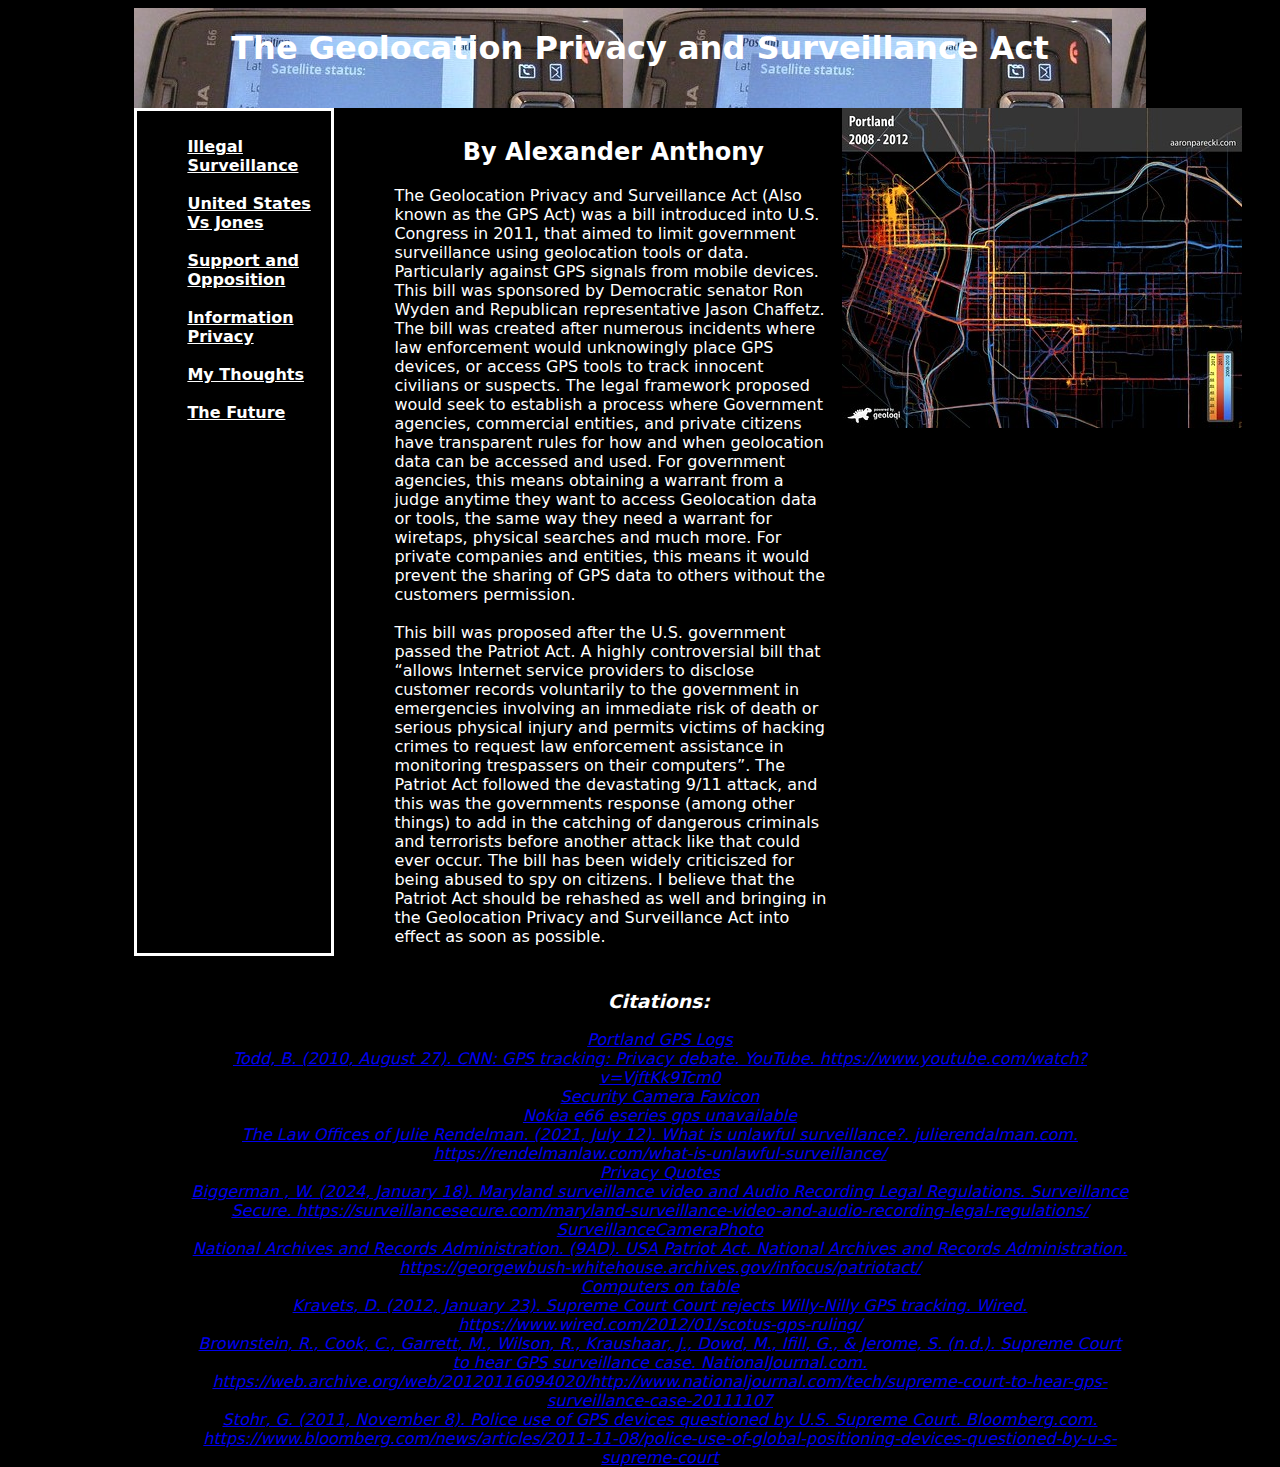
<file: index.html>
<!DOCTYPE html>
<html lang ="en">
<head>
	<title>Geolocation Privacy and Surveillance Act</title>
	<meta charset="utf-8"> 
	<meta name="viewport" content="width=device-width, initial-scale=1.0">
	<meta name="description" content="A website dedicated to the bill that would limit government suirvellance with Geolocation data without a warrant">
	<link rel="shortcut icon" href="favicon.ico" type="image/x-icon">
	<link rel ="stylesheet" href="formatcss.css">
</head>
<body>
<div id="wrapper">
	<header>
		<h1>The Geolocation Privacy and Surveillance Act</h1>
	</header>
	<nav>
		<ul>
			<li><a href="Anthony_Illegal_Surveillance.html" target="_blank">Illegal Surveillance</a></li> <br>
			<li><a href="Anthony_United_States_Vs_Jones.html" target="_blank">United States Vs Jones</a></li> <br>
			<li><a href="Anthony_Support_and_Opposition.html" target="_blank">Support and Opposition</a></li> <br>
			<li><a href="Anthony_Information_Privacy.html" target="_blank">Information Privacy</a></li> <br>
			<li><a href="Anthony_My_Thoughts.html" target="_blank">My Thoughts</a></li> <br>
			<li><a href="Anthony_The_Future.html" target="_blank">The Future</a></li> <br>
		<ul>
	</nav>
	<main>
		<h2>By Alexander Anthony</h2>
		The Geolocation Privacy and Surveillance Act (Also known as the GPS Act) was a bill introduced into U.S. Congress in 2011, that aimed to limit government surveillance using geolocation tools or data. 
		Particularly against GPS signals from mobile devices. This bill was sponsored by Democratic senator Ron Wyden and Republican representative Jason Chaffetz.
		The bill was created after numerous incidents where law enforcement would unknowingly place GPS devices, or access GPS tools to track innocent civilians or suspects. 
		The legal framework proposed would seek to establish a process where Government agencies, commercial entities, and private citizens have transparent rules for how and when geolocation data can be accessed and used. 
		For government agencies, this means obtaining a warrant from a judge anytime they want to access Geolocation data or tools, the same way they need a warrant for wiretaps, physical searches and much more. For private companies and entities, 
		this means it would prevent the sharing of GPS data to others without the customers permission. 
		<br><br>
		This bill was proposed after the U.S. government passed the Patriot Act. A highly controversial bill that <q>allows Internet service providers to disclose customer records voluntarily to the government in emergencies involving an immediate risk of death
		or serious physical injury and permits victims of hacking crimes to request law enforcement assistance in monitoring trespassers on their computers</q>. The Patriot Act followed the devastating 9/11 attack, and this was the governments response
		(among other things) to add in the catching of dangerous criminals and terrorists before another attack like that could ever occur. The bill has been widely criticiszed for being abused to spy on citizens. I believe that the Patriot Act should 
		be rehashed as well and bringing in the Geolocation Privacy and Surveillance Act into effect as soon as possible. 
	</main>
	<aside>
		<img src="PortlandGPSLogsImage.jpg" alt="GPS data of the city of Portland" width="400" height="320">
		<iframe alt="Video from CNN about GPS controversies within the U.S. Government" width="400" height="320" src="https://www.youtube.com/embed/VjftKk9Tcm0?si=W94qDXnPq_RsYpN_" title="YouTube video player" frameborder="0" 
		allow="accelerometer; autoplay; clipboard-write; encrypted-media; gyroscope; picture-in-picture; web-share" referrerpolicy="strict-origin-when-cross-origin" allowfullscreen></iframe>
	</aside>
	<footer>
	<h3>&emsp;&emsp;Citations:</h3>
	<ul>
		<li><a href= "https://openverse.org/image/7788f97c-c898-460f-bc4e-785c75d6efbc?q=gps" target="_blank">Portland GPS Logs</a></li>
		<li><a href="https://www.youtube.com/watch?v=VjftKk9Tcm0" target="_blank"> Todd, B. (2010, August 27). CNN: GPS tracking: Privacy debate. YouTube. https://www.youtube.com/watch?v=VjftKk9Tcm0 </a></li>
		<li><a href="https://www.flickr.com/photos/39160147@N03/14162336769" target="_blank">Security Camera Favicon</a></li>
		<li><a href="https://openverse.org/image/aeefcb96-a139-4291-929d-6b172a5372d0?q=gps" target="_blank">Nokia e66 eseries gps unavailable</a></li>
		<li><a href="https://rendelmanlaw.com/what-is-unlawful-surveillance/" target="_blank">The Law Offices of Julie Rendelman. (2021, July 12). What is unlawful surveillance?. julierendalman.com. https://rendelmanlaw.com/what-is-unlawful-surveillance/ </a></li>
		<li><a href="https://www.goodreads.com/quotes/tag/privacy" target="_blank">Privacy Quotes</a></li>
		<li><a href="https://surveillancesecure.com/maryland-surveillance-video-and-audio-recording-legal-regulations/" target="_blanK">Biggerman , W. (2024, January 18). Maryland surveillance video and Audio Recording Legal Regulations. Surveillance Secure. https://surveillancesecure.com/maryland-surveillance-video-and-audio-recording-legal-regulations/ </a></li>
		<li><a href="https://www.flickr.com/photos/38712296@N07/7670892420" target="_blank">SurveillanceCameraPhoto</a></li>
		<li><a href="https://georgewbush-whitehouse.archives.gov/infocus/patriotact/" target="_blank">National Archives and Records Administration. (9AD). USA Patriot Act. National Archives and Records Administration. https://georgewbush-whitehouse.archives.gov/infocus/patriotact/ </a></li>
		<li><a href="https://openverse.org/image/b7775c00-cc8b-4bf4-bab2-db2d2832502b?q=data" target="_blank">Computers on table</a><l/i>
		<li><a href="https://www.politico.com/story/2012/01/scotus-gps-tracking-is-a-search-071822" target="_blank">Kravets, D. (2012, January 23). Supreme Court Court rejects Willy-Nilly GPS tracking. Wired. https://www.wired.com/2012/01/scotus-gps-ruling/ </a></li>
		<li><a href="https://web.archive.org/web/20120116094020/http://www.nationaljournal.com/tech/supreme-court-to-hear-gps-surveillance-case-20111107" target="_blank">Brownstein, R., Cook, C., Garrett, M., Wilson, R., Kraushaar, J., Dowd, M., Ifill, G., & Jerome, S. (n.d.). Supreme Court to hear GPS surveillance case. NationalJournal.com. https://web.archive.org/web/20120116094020/http://www.nationaljournal.com/tech/supreme-court-to-hear-gps-surveillance-case-20111107 </a></li>
		<li><a href="https://www.bloomberg.com/news/articles/2011-11-08/police-use-of-global-positioning-devices-questioned-by-u-s-supreme-court" target="_blank">Stohr, G. (2011, November 8). Police use of GPS devices questioned by U.S. Supreme Court. Bloomberg.com. https://www.bloomberg.com/news/articles/2011-11-08/police-use-of-global-positioning-devices-questioned-by-u-s-supreme-court </a></li>
	</ul>
	</footer>
</div>
</body>
</html>
</file>
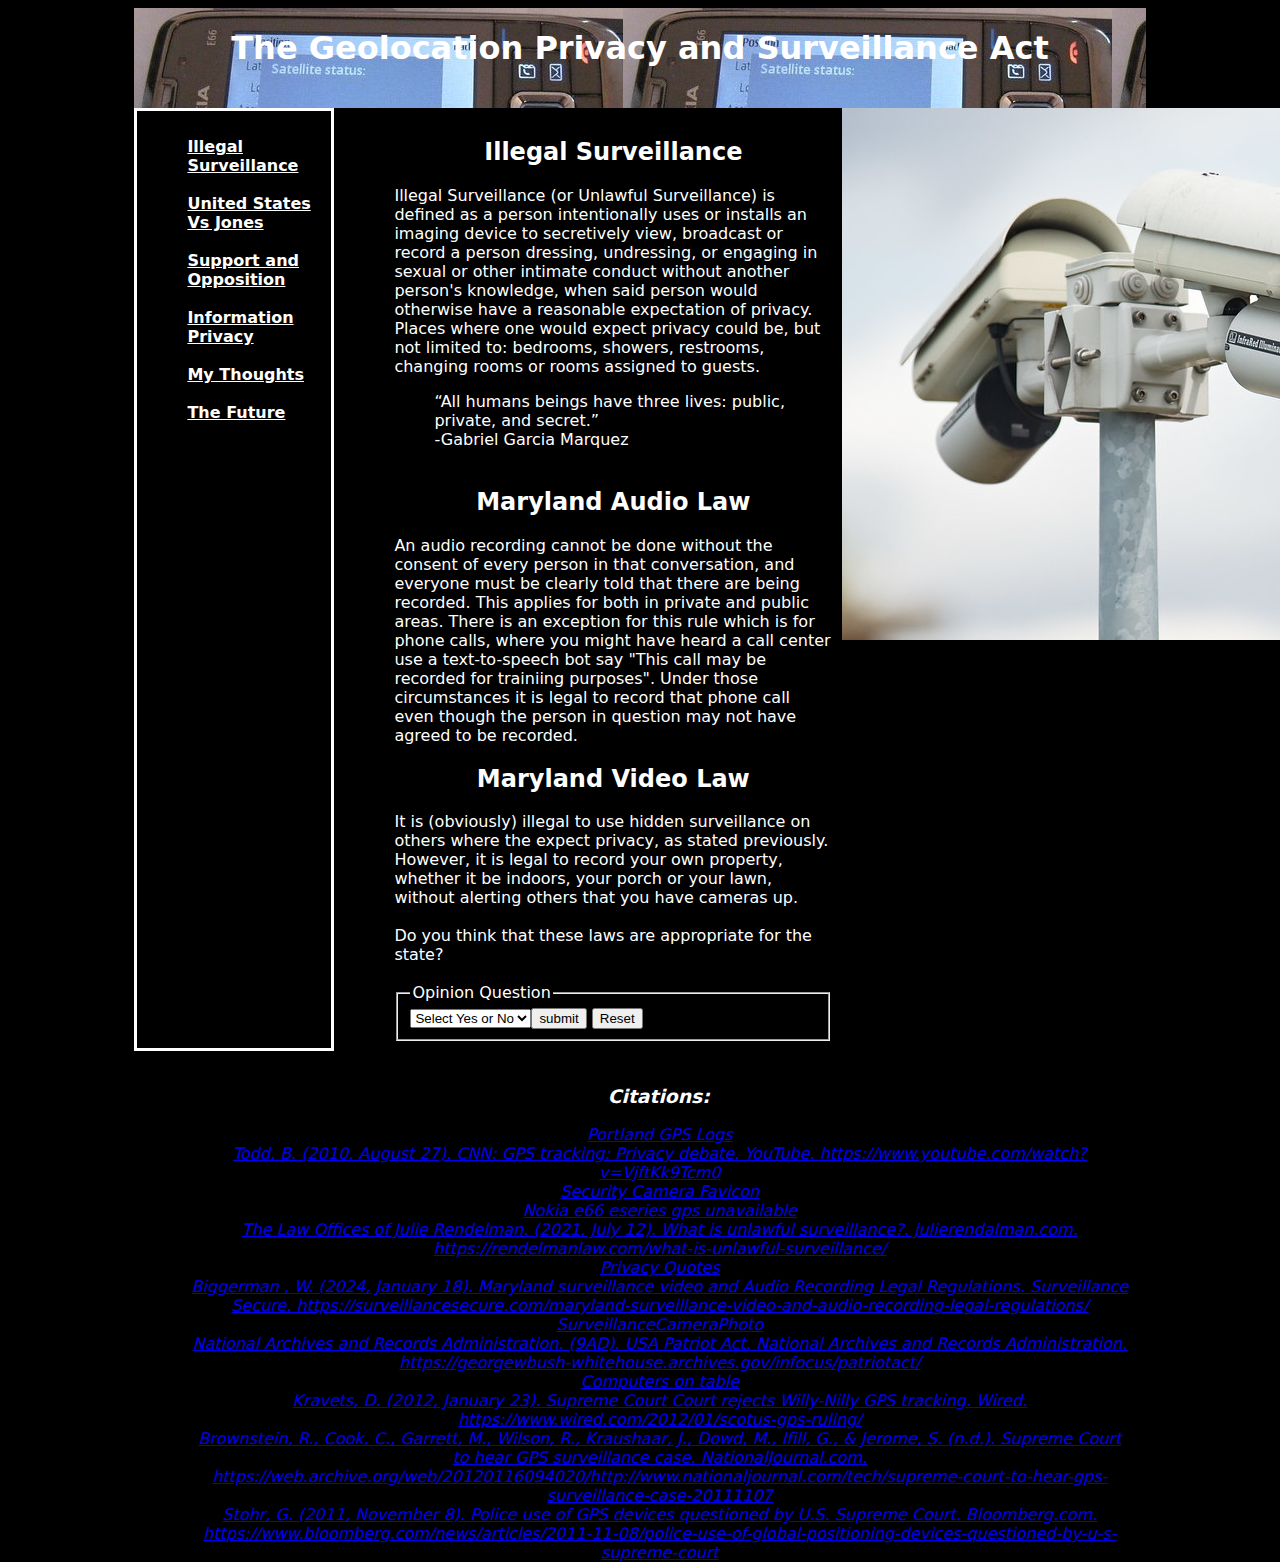
<file: Anthony_Illegal_Surveillance.html>
<!DOCTYPE html>
<html lang ="en">
<head>
	<title>Illegal Surveillance</title>
	<meta charset="utf-8"> 
	<meta name="viewport" content="width=device-width, initial-scale=1.0">
	<meta name="description" content="A website dedicated to the bill that would limit government suirvellance with Geolocation data without a warrant">
	<link rel="shortcut icon" href="favicon.ico" type="image/x-icon">
	<link rel="stylesheet" href="formatcss.css"> 
</head>
<body>
<div id="wrapper">
	<header>
		<h1>The Geolocation Privacy and Surveillance Act</h1>
	</header>
	<nav>
		<ul>
			<li><a href="Anthony_Illegal_Surveillance.html" target="_blank">Illegal Surveillance</a></li> <br>
			<li><a href="Anthony_United_States_Vs_Jones.html" target="_blank">United States Vs Jones</a></li> <br>
			<li><a href="Anthony_Support_and_Opposition.html" target="_blank">Support and Opposition</a></li> <br>
			<li><a href="Anthony_Information_Privacy.html" target="_blank">Information Privacy</a></li> <br> 
			<li><a href="Anthony_My_Thoughts.html" target="_blank">My Thoughts</a></li> <br>
			<li><a href="Anthony_The_Future.html" target="_blank">The Future</a></li> <br>
		<ul>
	</nav>
	<main>
		<h2>Illegal Surveillance</h2>
		Illegal Surveillance (or Unlawful Surveillance) is defined as a person intentionally uses or installs an imaging device to 
		secretively view, broadcast or record a person dressing, undressing, or engaging in sexual or other intimate conduct without
		another person's knowledge, when said person would otherwise have a reasonable expectation of privacy. Places where one would expect
		privacy could be, but not limited to: bedrooms, showers, restrooms, changing rooms or rooms assigned to guests.
		<blockquote>
			<q id = "quote">All humans beings have three lives: public, private, and secret.</q><br>
			<div id ="quotesource">-Gabriel Garcia Marquez</div><br>
		</blockquote>
		<h2>Maryland Audio Law</h2>
			An audio recording cannot be done without the consent of every person in that conversation, and everyone must be clearly told that there are
			being recorded. This applies for both in private and public areas. There is an exception for this rule which is for phone calls, where you might
			have heard a call center use a text-to-speech bot say "This call may be recorded for trainiing purposes". Under those circumstances it is legal 
			to record that phone call even though the person in question may not have agreed to be recorded. 
		<h2>Maryland Video Law</h2>
			It is (obviously) illegal to use hidden surveillance on others where the expect privacy, as stated previously. However, it is legal to record 
			your own property, whether it be indoors, your porch or your lawn, without alerting others that you have cameras up.
			<br>
			<br>
			Do you think that these laws are appropriate for the state?
			<br>
			<br>
		<form method="get">
			<fieldset>
				<legend>Opinion Question</legend>
				<select size="1" name="Opinion" id="Opinion">
				<option>Select Yes or No</option>
				<option value="Yes">Yes</option>
				<option value="No">No</option>
				<input type="submit" value="submit"> 
				<input type="reset">
				</select>
			</fieldset>
		</form>
	</main>
	<aside>
	<img src="SurveillanceCameraPhoto.jpg" alt="Two different CCTV cameras configured back to back" width="800" height="532">
	</aside>
	<footer>
	<h3>&emsp;&emsp;Citations:</h3>
	<ul>
		<li><a href= "https://openverse.org/image/7788f97c-c898-460f-bc4e-785c75d6efbc?q=gps" target="_blank">Portland GPS Logs</a></li>
		<li><a href="https://www.youtube.com/watch?v=VjftKk9Tcm0" target="_blank"> Todd, B. (2010, August 27). CNN: GPS tracking: Privacy debate. YouTube. https://www.youtube.com/watch?v=VjftKk9Tcm0 </a></li>
		<li><a href="https://www.flickr.com/photos/39160147@N03/14162336769" target="_blank">Security Camera Favicon</a></li>
		<li><a href="https://openverse.org/image/aeefcb96-a139-4291-929d-6b172a5372d0?q=gps" target="_blank">Nokia e66 eseries gps unavailable</a></li>
		<li><a href="https://rendelmanlaw.com/what-is-unlawful-surveillance/" target="_blank">The Law Offices of Julie Rendelman. (2021, July 12). What is unlawful surveillance?. julierendalman.com. https://rendelmanlaw.com/what-is-unlawful-surveillance/ </a></li>
		<li><a href="https://www.goodreads.com/quotes/tag/privacy" target="_blank">Privacy Quotes</a></li>
		<li><a href="https://surveillancesecure.com/maryland-surveillance-video-and-audio-recording-legal-regulations/" target="_blanK">Biggerman , W. (2024, January 18). Maryland surveillance video and Audio Recording Legal Regulations. Surveillance Secure. https://surveillancesecure.com/maryland-surveillance-video-and-audio-recording-legal-regulations/ </a></li>
		<li><a href="https://www.flickr.com/photos/38712296@N07/7670892420" target="_blank">SurveillanceCameraPhoto</a></li>
		<li><a href="https://georgewbush-whitehouse.archives.gov/infocus/patriotact/" target="_blank">National Archives and Records Administration. (9AD). USA Patriot Act. National Archives and Records Administration. https://georgewbush-whitehouse.archives.gov/infocus/patriotact/ </a></li>
		<li><a href="https://openverse.org/image/b7775c00-cc8b-4bf4-bab2-db2d2832502b?q=data" target="_blank">Computers on table</a><l/i>
		<li><a href="https://www.politico.com/story/2012/01/scotus-gps-tracking-is-a-search-071822" target="_blank">Kravets, D. (2012, January 23). Supreme Court Court rejects Willy-Nilly GPS tracking. Wired. https://www.wired.com/2012/01/scotus-gps-ruling/ </a></li>
		<li><a href="https://web.archive.org/web/20120116094020/http://www.nationaljournal.com/tech/supreme-court-to-hear-gps-surveillance-case-20111107" target="_blank">Brownstein, R., Cook, C., Garrett, M., Wilson, R., Kraushaar, J., Dowd, M., Ifill, G., & Jerome, S. (n.d.). Supreme Court to hear GPS surveillance case. NationalJournal.com. https://web.archive.org/web/20120116094020/http://www.nationaljournal.com/tech/supreme-court-to-hear-gps-surveillance-case-20111107 </a></li>
		<li><a href="https://www.bloomberg.com/news/articles/2011-11-08/police-use-of-global-positioning-devices-questioned-by-u-s-supreme-court" target="_blank">Stohr, G. (2011, November 8). Police use of GPS devices questioned by U.S. Supreme Court. Bloomberg.com. https://www.bloomberg.com/news/articles/2011-11-08/police-use-of-global-positioning-devices-questioned-by-u-s-supreme-court </a></li>

	</ul>
	</footer>
</div>
</body>
</html>
</file>
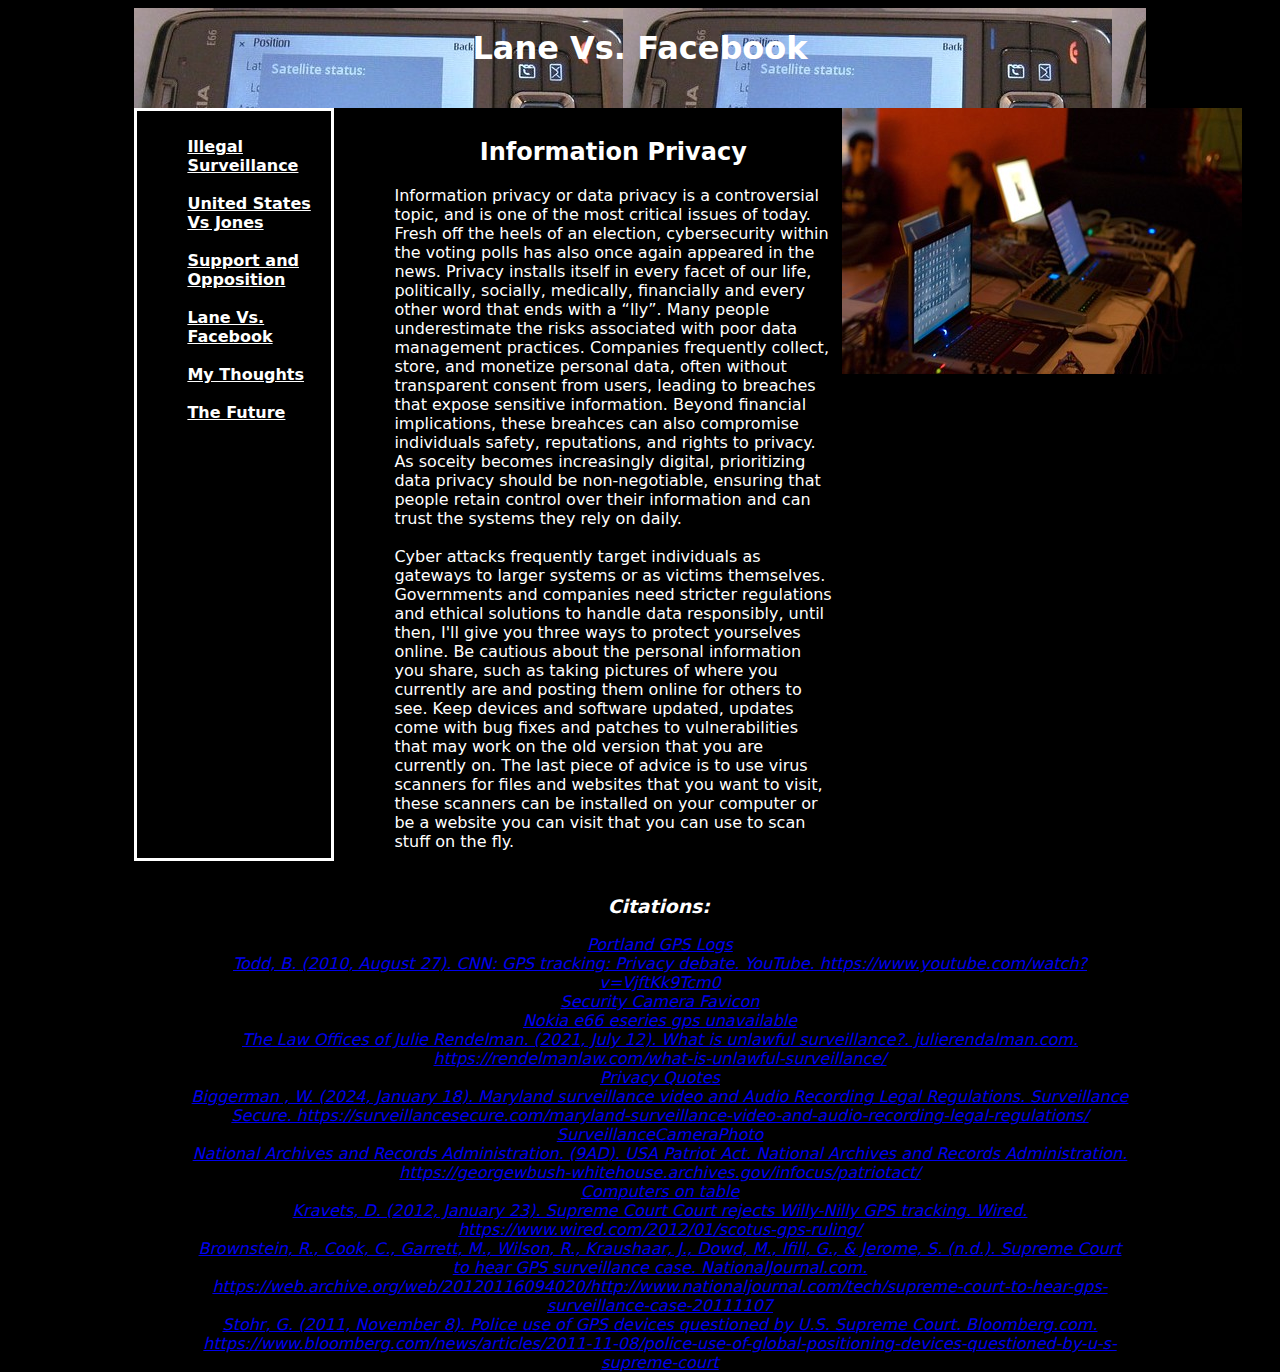
<file: Anthony_Information_Privacy.html>
<!DOCTYPE html>
<html lang ="en">
<head>
	<title>Information Privacy</title>
	<meta charset="utf-8"> 
	<meta name="viewport" content="width=device-width, initial-scale=1.0">
	<meta name="description" content="A website dedicated to the bill that would limit government suirvellance with Geolocation data without a warrant">
	<link rel="shortcut icon" href="favicon.ico" type="image/x-icon">
	<link rel ="stylesheet" href="formatcss.css">
</head>
<body>
<div id="wrapper">
	<header>
		<h1>Lane Vs. Facebook</h1>
	</header>
	<nav>
		<ul>
			<li><a href="Anthony_Illegal_Surveillance.html" target="_blank">Illegal Surveillance</a></li> <br>
			<li><a href="Anthony_United_States_Vs_Jones.html" target="_blank">United States Vs Jones</a></li> <br>
			<li><a href="Anthony_Support_and_Opposition.html" target="_blank">Support and Opposition</a></li> <br>
			<li><a href="Anthony_Lane_Vs_Facebook.html" target="_blank">Lane Vs. Facebook</a></li> <br>
			<li><a href="Anthony_My_Thoughts.html" target="_blank">My Thoughts</a></li> <br>
			<li><a href="Anthony_The_Future.html" target="_blank">The Future</a></li> <br>
		<ul>
	</nav>
	<main>
		<h2>Information Privacy</h2>
		Information privacy or data privacy is a controversial topic, and is one of the most critical issues of today. 
		Fresh off the heels of an election, cybersecurity within the voting polls has also once again appeared in the news. 
		Privacy installs itself in every facet of our life, politically, socially, medically, financially and every other word 
		that ends with a <q>lly</q>. Many people underestimate the risks associated with poor data management practices. 
		Companies frequently collect, store, and monetize personal data, often without transparent consent from users, leading to breaches
		that expose sensitive information. Beyond financial implications, these breahces can also compromise individuals safety, reputations,
		and rights to privacy. As soceity becomes increasingly digital, prioritizing data privacy should be non-negotiable, ensuring that people
		retain control over their information and can trust the systems they rely on daily. 
		<br><br>
		Cyber attacks frequently target individuals as gateways to larger systems or as victims themselves. Governments and companies need stricter 
		regulations and ethical solutions to handle data responsibly, until then, I'll give you three ways to protect yourselves online.
		Be cautious about the personal information you share, such as taking pictures of where you currently are and posting them online for others to see.
		Keep devices and software updated, updates come with bug fixes and patches to vulnerabilities that may work on the old version that you are currently on. 
		The last piece of advice is to use virus scanners for files and websites that you want to visit, these scanners can be installed on your computer or 
		be a website you can visit that you can use to scan stuff on the fly.
	</main>
	<aside>
	<img src="Data_Photo.jpg" alt="Photo of Computers displaying data on a table" height="266" width="400">
	</aside>
	<footer>
	<h3>&emsp;&emsp;Citations:</h3>
	<ul>
		<li><a href= "https://openverse.org/image/7788f97c-c898-460f-bc4e-785c75d6efbc?q=gps" target="_blank">Portland GPS Logs</a></li>
		<li><a href="https://www.youtube.com/watch?v=VjftKk9Tcm0" target="_blank"> Todd, B. (2010, August 27). CNN: GPS tracking: Privacy debate. YouTube. https://www.youtube.com/watch?v=VjftKk9Tcm0 </a></li>
		<li><a href="https://www.flickr.com/photos/39160147@N03/14162336769" target="_blank">Security Camera Favicon</a></li>
		<li><a href="https://openverse.org/image/aeefcb96-a139-4291-929d-6b172a5372d0?q=gps" target="_blank">Nokia e66 eseries gps unavailable</a></li>
		<li><a href="https://rendelmanlaw.com/what-is-unlawful-surveillance/" target="_blank">The Law Offices of Julie Rendelman. (2021, July 12). What is unlawful surveillance?. julierendalman.com. https://rendelmanlaw.com/what-is-unlawful-surveillance/ </a></li>
		<li><a href="https://www.goodreads.com/quotes/tag/privacy" target="_blank">Privacy Quotes</a></li>
		<li><a href="https://surveillancesecure.com/maryland-surveillance-video-and-audio-recording-legal-regulations/" target="_blanK">Biggerman , W. (2024, January 18). Maryland surveillance video and Audio Recording Legal Regulations. Surveillance Secure. https://surveillancesecure.com/maryland-surveillance-video-and-audio-recording-legal-regulations/ </a></li>
		<li><a href="https://www.flickr.com/photos/38712296@N07/7670892420" target="_blank">SurveillanceCameraPhoto</a></li>
		<li><a href="https://georgewbush-whitehouse.archives.gov/infocus/patriotact/" target="_blank">National Archives and Records Administration. (9AD). USA Patriot Act. National Archives and Records Administration. https://georgewbush-whitehouse.archives.gov/infocus/patriotact/ </a></li>
		<li><a href="https://openverse.org/image/b7775c00-cc8b-4bf4-bab2-db2d2832502b?q=data" target="_blank">Computers on table</a><l/i>
		<li><a href="https://www.politico.com/story/2012/01/scotus-gps-tracking-is-a-search-071822" target="_blank">Kravets, D. (2012, January 23). Supreme Court Court rejects Willy-Nilly GPS tracking. Wired. https://www.wired.com/2012/01/scotus-gps-ruling/ </a></li>
		<li><a href="https://web.archive.org/web/20120116094020/http://www.nationaljournal.com/tech/supreme-court-to-hear-gps-surveillance-case-20111107" target="_blank">Brownstein, R., Cook, C., Garrett, M., Wilson, R., Kraushaar, J., Dowd, M., Ifill, G., & Jerome, S. (n.d.). Supreme Court to hear GPS surveillance case. NationalJournal.com. https://web.archive.org/web/20120116094020/http://www.nationaljournal.com/tech/supreme-court-to-hear-gps-surveillance-case-20111107 </a></li>
		<li><a href="https://www.bloomberg.com/news/articles/2011-11-08/police-use-of-global-positioning-devices-questioned-by-u-s-supreme-court" target="_blank">Stohr, G. (2011, November 8). Police use of GPS devices questioned by U.S. Supreme Court. Bloomberg.com. https://www.bloomberg.com/news/articles/2011-11-08/police-use-of-global-positioning-devices-questioned-by-u-s-supreme-court </a></li>
	</ul>
	</footer>
</div>
</body>
</html>
</file>
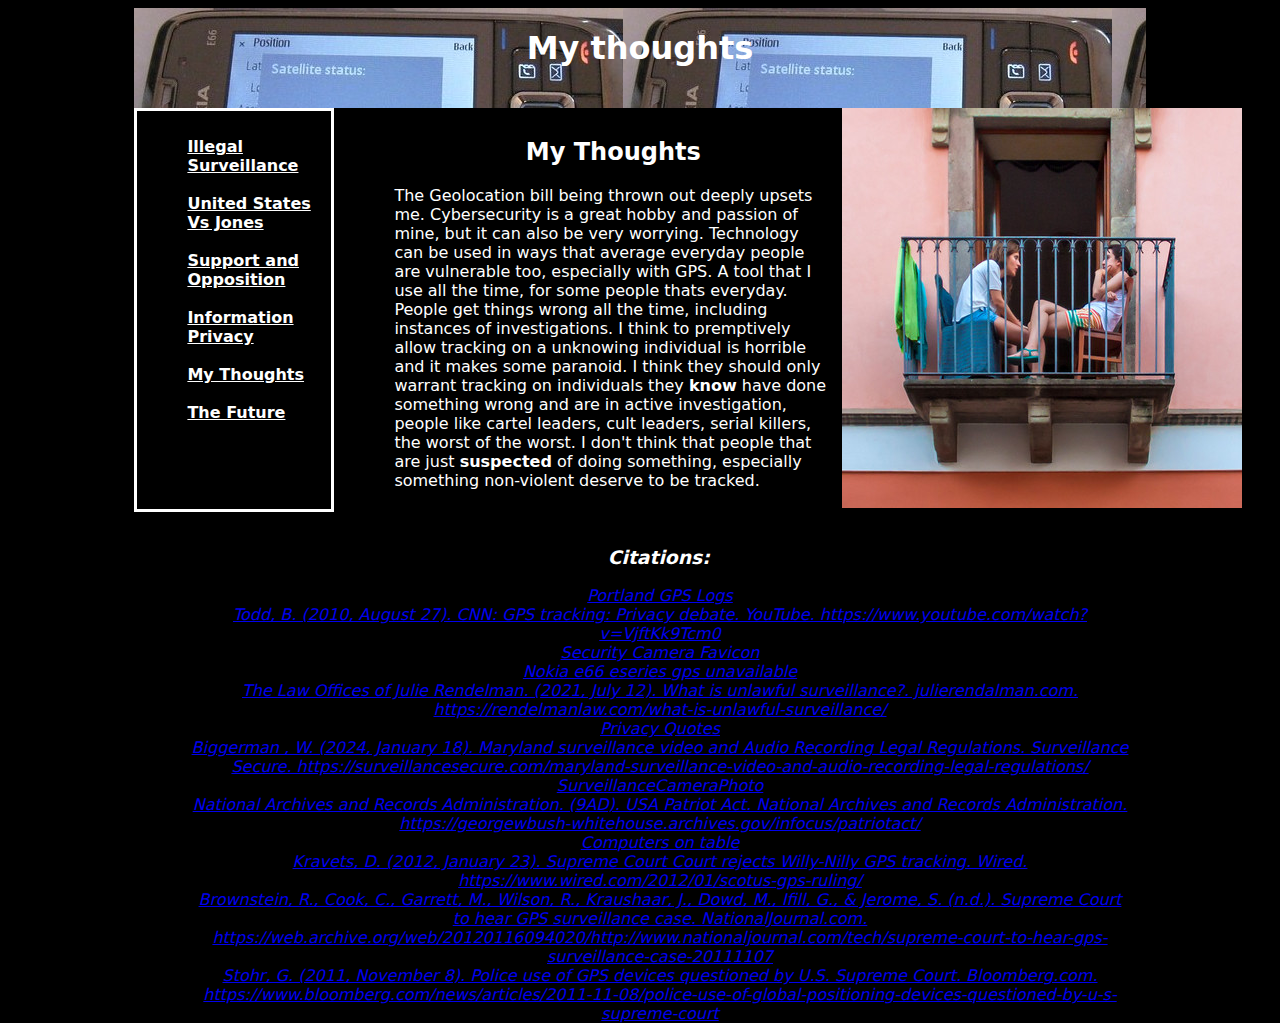
<file: Anthony_My_Thoughts.html>
<!DOCTYPE html>
<html lang ="en">
<head>
	<title>My Thoughts</title>
	<meta charset="utf-8"> 
	<meta name="viewport" content="width=device-width, initial-scale=1.0">
	<meta name="description" content="A website dedicated to the bill that would limit government suirvellance with Geolocation data without a warrant">
	<link rel="shortcut icon" href="favicon.ico" type="image/x-icon">
	<link rel ="stylesheet" href="formatcss.css">
</head>
<body>
<div id="wrapper">
	<header>
		<h1>My thoughts</h1>
	</header>
	<nav>
		<ul>
			<li><a href="Anthony_Illegal_Surveillance.html" target="_blank">Illegal Surveillance</a></li> <br>
			<li><a href="Anthony_United_States_Vs_Jones.html" target="_blank">United States Vs Jones</a></li> <br>
			<li><a href="Anthony_Support_and_Opposition.html" target="_blank">Support and Opposition</a></li> <br>
			<li><a href="Anthony_Information_Privacy.html" target="_blank">Information Privacy</a></li> <br>
			<li><a href="Anthony_My_Thoughts.html" target="_blank">My Thoughts</a></li> <br>
			<li><a href="Anthony_The_Future.html" target="_blank">The Future</a></li> <br>
		<ul>
	</nav>
	<main>
		<h2>My Thoughts</h2>
		The Geolocation bill being thrown out deeply upsets me. Cybersecurity is a great hobby and passion of mine, but it can also be
		very worrying. Technology can be used in ways that average everyday people are vulnerable too, especially with GPS. A tool that
		I use all the time, for some people thats everyday. People get things wrong all the time, including instances of investigations.
		I think to premptively allow tracking on a unknowing individual is horrible and it makes some paranoid. I think they should only 
		warrant tracking on individuals they <b>know</b> have done something wrong and are in active investigation, people like 
		cartel leaders, cult leaders, serial killers, the worst of the worst. I don't think that people that are just <b>suspected</b>
		of doing something, especially something non-violent deserve to be tracked. 
		
	</main>
	<aside>
	<img src="Discussion_Photo.jpg" height="400" width="400">
	</aside>
	<footer>
	<h3>&emsp;&emsp;Citations:</h3>
	<ul>
		<li><a href= "https://openverse.org/image/7788f97c-c898-460f-bc4e-785c75d6efbc?q=gps" target="_blank">Portland GPS Logs</a></li>
		<li><a href="https://www.youtube.com/watch?v=VjftKk9Tcm0" target="_blank"> Todd, B. (2010, August 27). CNN: GPS tracking: Privacy debate. YouTube. https://www.youtube.com/watch?v=VjftKk9Tcm0 </a></li>
		<li><a href="https://www.flickr.com/photos/39160147@N03/14162336769" target="_blank">Security Camera Favicon</a></li>
		<li><a href="https://openverse.org/image/aeefcb96-a139-4291-929d-6b172a5372d0?q=gps" target="_blank">Nokia e66 eseries gps unavailable</a></li>
		<li><a href="https://rendelmanlaw.com/what-is-unlawful-surveillance/" target="_blank">The Law Offices of Julie Rendelman. (2021, July 12). What is unlawful surveillance?. julierendalman.com. https://rendelmanlaw.com/what-is-unlawful-surveillance/ </a></li>
		<li><a href="https://www.goodreads.com/quotes/tag/privacy" target="_blank">Privacy Quotes</a></li>
		<li><a href="https://surveillancesecure.com/maryland-surveillance-video-and-audio-recording-legal-regulations/" target="_blanK">Biggerman , W. (2024, January 18). Maryland surveillance video and Audio Recording Legal Regulations. Surveillance Secure. https://surveillancesecure.com/maryland-surveillance-video-and-audio-recording-legal-regulations/ </a></li>
		<li><a href="https://www.flickr.com/photos/38712296@N07/7670892420" target="_blank">SurveillanceCameraPhoto</a></li>
		<li><a href="https://georgewbush-whitehouse.archives.gov/infocus/patriotact/" target="_blank">National Archives and Records Administration. (9AD). USA Patriot Act. National Archives and Records Administration. https://georgewbush-whitehouse.archives.gov/infocus/patriotact/ </a></li>
		<li><a href="https://openverse.org/image/b7775c00-cc8b-4bf4-bab2-db2d2832502b?q=data" target="_blank">Computers on table</a><l/i>
		<li><a href="https://www.politico.com/story/2012/01/scotus-gps-tracking-is-a-search-071822" target="_blank">Kravets, D. (2012, January 23). Supreme Court Court rejects Willy-Nilly GPS tracking. Wired. https://www.wired.com/2012/01/scotus-gps-ruling/ </a></li>
		<li><a href="https://web.archive.org/web/20120116094020/http://www.nationaljournal.com/tech/supreme-court-to-hear-gps-surveillance-case-20111107" target="_blank">Brownstein, R., Cook, C., Garrett, M., Wilson, R., Kraushaar, J., Dowd, M., Ifill, G., & Jerome, S. (n.d.). Supreme Court to hear GPS surveillance case. NationalJournal.com. https://web.archive.org/web/20120116094020/http://www.nationaljournal.com/tech/supreme-court-to-hear-gps-surveillance-case-20111107 </a></li>
		<li><a href="https://www.bloomberg.com/news/articles/2011-11-08/police-use-of-global-positioning-devices-questioned-by-u-s-supreme-court" target="_blank">Stohr, G. (2011, November 8). Police use of GPS devices questioned by U.S. Supreme Court. Bloomberg.com. https://www.bloomberg.com/news/articles/2011-11-08/police-use-of-global-positioning-devices-questioned-by-u-s-supreme-court </a></li>
	</ul>
	</footer>
</div>
</body>
</html>
</file>
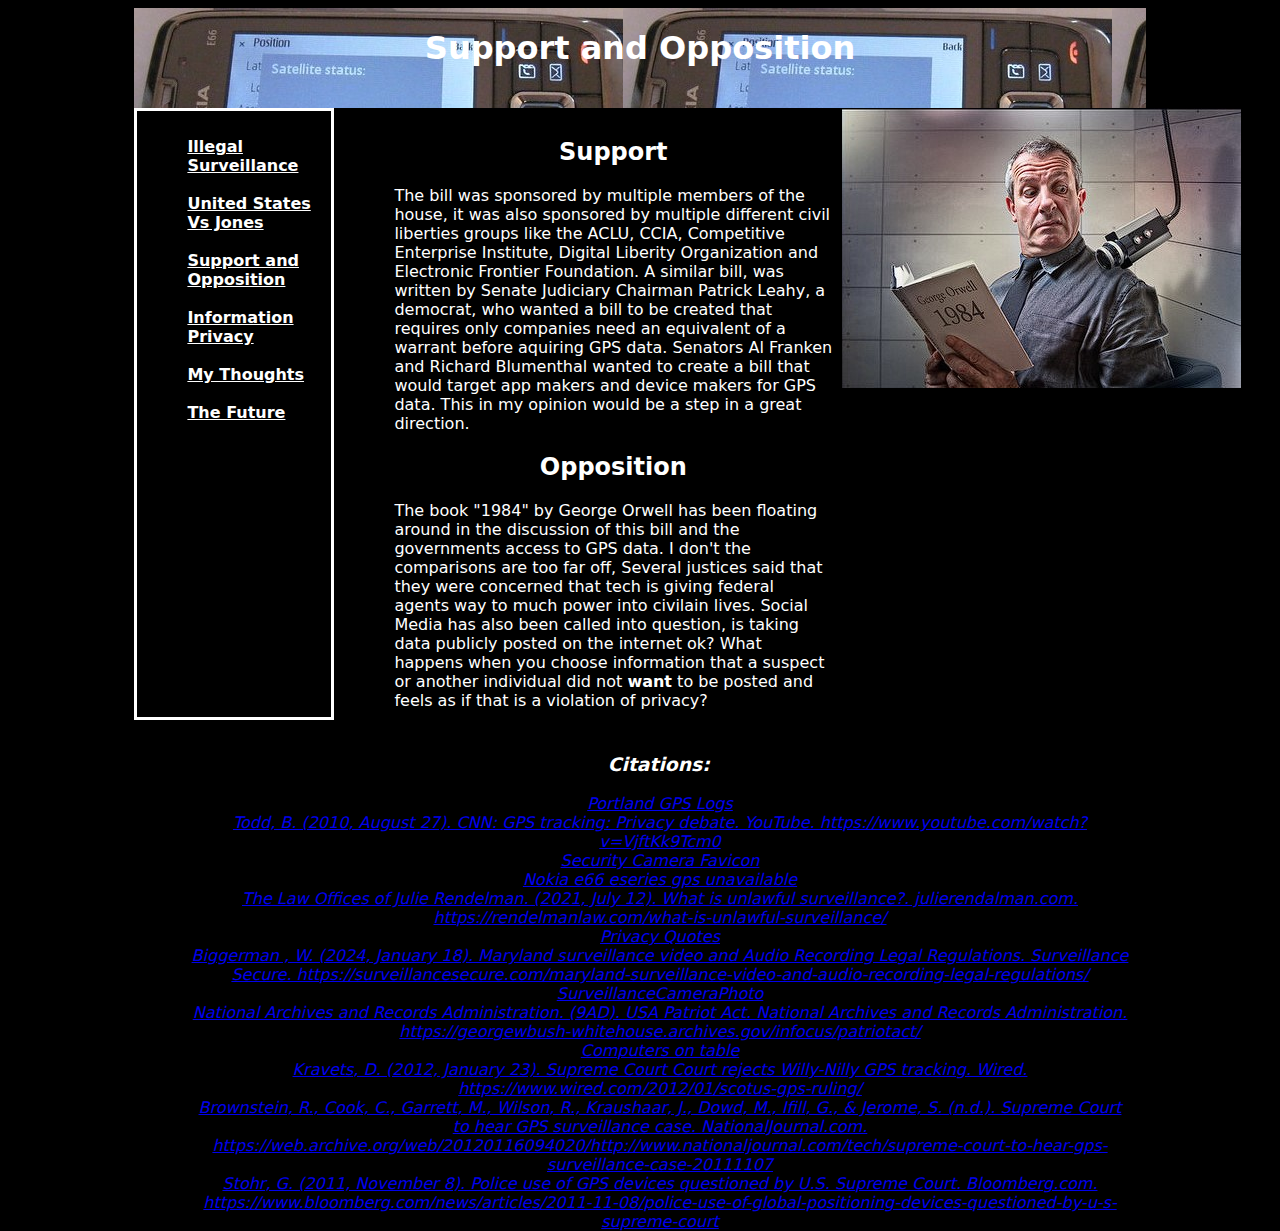
<file: Anthony_Support_and_Opposition.html>
<!DOCTYPE html>
<html lang ="en">
<head>
	<title>Support and Opposition</title>
	<meta charset="utf-8"> 
	<meta name="viewport" content="width=device-width, initial-scale=1.0">
	<meta name="description" content="A website dedicated to the bill that would limit government suirvellance with Geolocation data without a warrant">
	<link rel="shortcut icon" href="favicon.ico" type="image/x-icon">
	<link rel ="stylesheet" href="formatcss.css">
</head>
<body>
<div id="wrapper">
	<header>
		<h1>Support and Opposition</h1>
	</header>
	<nav>
		<ul>
			<li><a href="Anthony_Illegal_Surveillance.html" target="_blank">Illegal Surveillance</a></li> <br>
			<li><a href="Anthony_United_States_Vs_Jones.html" target="_blank">United States Vs Jones</a></li> <br>
			<li><a href="Anthony_Support_and_Opposition.html" target="_blank">Support and Opposition</a></li> <br>
			<li><a href="Anthony_Information_Privacy.html" target="_blank">Information Privacy</a></li> <br>
			<li><a href="Anthony_My_Thoughts.html" target="_blank">My Thoughts</a></li> <br>
			<li><a href="Anthony_The_Future.html" target="_blank">The Future</a></li> <br>
		<ul>
	</nav>
	<main>
		<h2>Support</h2>
		The bill was sponsored by multiple members of the house, it was also sponsored by multiple different civil liberties 
		groups like the ACLU, CCIA, Competitive Enterprise Institute, Digital Liberity Organization and Electronic Frontier Foundation.
		A similar bill, was written by Senate Judiciary Chairman Patrick Leahy, a democrat, who wanted a bill to be created that requires
		only companies need an equivalent of a warrant before aquiring GPS data. Senators Al Franken and Richard Blumenthal wanted to create a 
		bill that would target app makers and device makers for GPS data. This in my opinion would be a step in a great direction. 
		<h2>Opposition</h2>
		The book "1984" by George Orwell has been floating around in the discussion of this bill and the governments access to GPS data. 
		I don't the comparisons are too far off, Several justices said that they were concerned that tech is giving federal agents way to much
		power into civilain lives. Social Media has also been called into question, is taking data publicly posted on the internet ok? What happens
		when you choose information that a suspect or another individual did not <b>want</b> to be posted and feels as if that is a violation of privacy?
	</main>
	<aside>
	<img src="1984_George_Orwell.jpg" alt="A picture of George Orwell reading his book '1984'" width="399" height="280">
	</aside>
	<footer>
	<h3>&emsp;&emsp;Citations:</h3>
	<ul>
		<li><a href= "https://openverse.org/image/7788f97c-c898-460f-bc4e-785c75d6efbc?q=gps" target="_blank">Portland GPS Logs</a></li>
		<li><a href="https://www.youtube.com/watch?v=VjftKk9Tcm0" target="_blank"> Todd, B. (2010, August 27). CNN: GPS tracking: Privacy debate. YouTube. https://www.youtube.com/watch?v=VjftKk9Tcm0 </a></li>
		<li><a href="https://www.flickr.com/photos/39160147@N03/14162336769" target="_blank">Security Camera Favicon</a></li>
		<li><a href="https://openverse.org/image/aeefcb96-a139-4291-929d-6b172a5372d0?q=gps" target="_blank">Nokia e66 eseries gps unavailable</a></li>
		<li><a href="https://rendelmanlaw.com/what-is-unlawful-surveillance/" target="_blank">The Law Offices of Julie Rendelman. (2021, July 12). What is unlawful surveillance?. julierendalman.com. https://rendelmanlaw.com/what-is-unlawful-surveillance/ </a></li>
		<li><a href="https://www.goodreads.com/quotes/tag/privacy" target="_blank">Privacy Quotes</a></li>
		<li><a href="https://surveillancesecure.com/maryland-surveillance-video-and-audio-recording-legal-regulations/" target="_blanK">Biggerman , W. (2024, January 18). Maryland surveillance video and Audio Recording Legal Regulations. Surveillance Secure. https://surveillancesecure.com/maryland-surveillance-video-and-audio-recording-legal-regulations/ </a></li>
		<li><a href="https://www.flickr.com/photos/38712296@N07/7670892420" target="_blank">SurveillanceCameraPhoto</a></li>
		<li><a href="https://georgewbush-whitehouse.archives.gov/infocus/patriotact/" target="_blank">National Archives and Records Administration. (9AD). USA Patriot Act. National Archives and Records Administration. https://georgewbush-whitehouse.archives.gov/infocus/patriotact/ </a></li>
		<li><a href="https://openverse.org/image/b7775c00-cc8b-4bf4-bab2-db2d2832502b?q=data" target="_blank">Computers on table</a><l/i>
		<li><a href="https://www.politico.com/story/2012/01/scotus-gps-tracking-is-a-search-071822" target="_blank">Kravets, D. (2012, January 23). Supreme Court Court rejects Willy-Nilly GPS tracking. Wired. https://www.wired.com/2012/01/scotus-gps-ruling/ </a></li>
		<li><a href="https://web.archive.org/web/20120116094020/http://www.nationaljournal.com/tech/supreme-court-to-hear-gps-surveillance-case-20111107" target="_blank">Brownstein, R., Cook, C., Garrett, M., Wilson, R., Kraushaar, J., Dowd, M., Ifill, G., & Jerome, S. (n.d.). Supreme Court to hear GPS surveillance case. NationalJournal.com. https://web.archive.org/web/20120116094020/http://www.nationaljournal.com/tech/supreme-court-to-hear-gps-surveillance-case-20111107 </a></li>
		<li><a href="https://www.bloomberg.com/news/articles/2011-11-08/police-use-of-global-positioning-devices-questioned-by-u-s-supreme-court" target="_blank">Stohr, G. (2011, November 8). Police use of GPS devices questioned by U.S. Supreme Court. Bloomberg.com. https://www.bloomberg.com/news/articles/2011-11-08/police-use-of-global-positioning-devices-questioned-by-u-s-supreme-court </a></li>
		
	</ul>
	</footer>
</div>
</body>
</html>
</file>
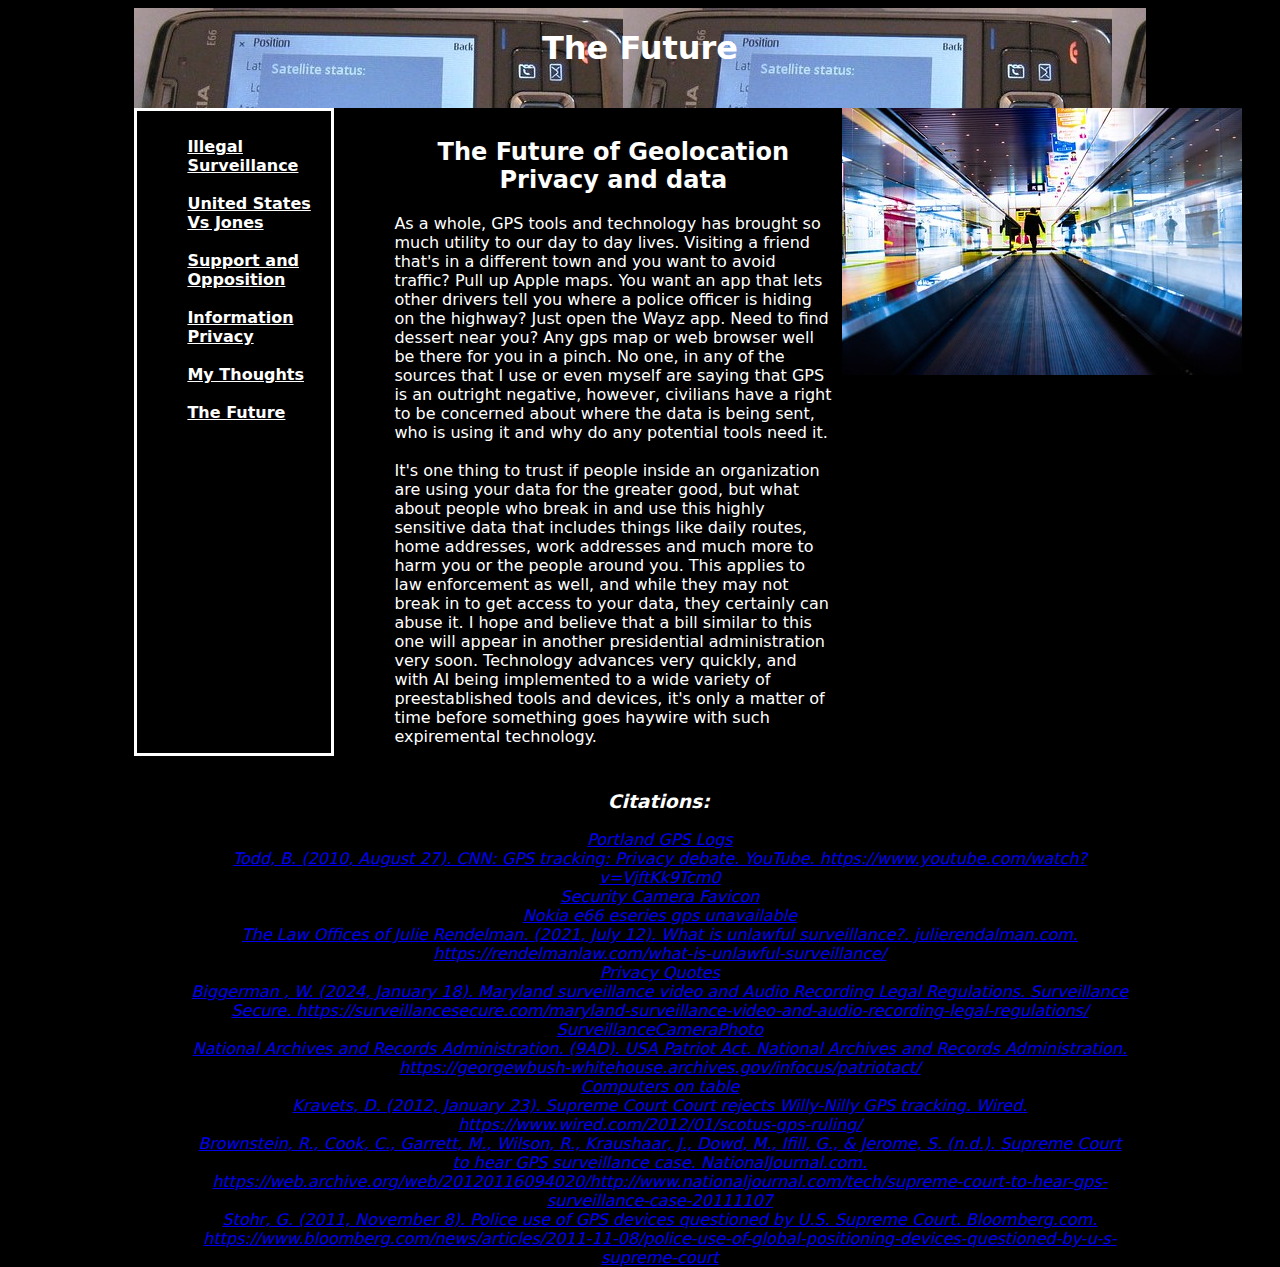
<file: Anthony_The_Future.html>
<!DOCTYPE html>
<html lang ="en">
<head>
	<title>The Future</title>
	<meta charset="utf-8"> 
	<meta name="viewport" content="width=device-width, initial-scale=1.0">
	<meta name="description" content="A website dedicated to the bill that would limit government suirvellance with Geolocation data without a warrant">
	<link rel="shortcut icon" href="favicon.ico" type="image/x-icon">
	<link rel ="stylesheet" href="formatcss.css">
</head>
<body>
<div id="wrapper">
	<header>
		<h1>The Future</h1>
	</header>
	<nav>
		<ul>
			<li><a href="Anthony_Illegal_Surveillance.html" target="_blank">Illegal Surveillance</a></li> <br>
			<li><a href="Anthony_United_States_Vs_Jones.html" target="_blank">United States Vs Jones</a></li> <br>
			<li><a href="Anthony_Support_and_Opposition.html" target="_blank">Support and Opposition</a></li> <br>
			<li><a href="Anthony_Information_Privacy.html" target="_blank">Information Privacy</a></li> <br>
			<li><a href="Anthony_My_Thoughts.html" target="_blank">My Thoughts</a></li> <br>
			<li><a href="Anthony_The_Future.html" target="_blank">The Future</a></li> <br>
		<ul>
	</nav>
	<main>
		<h2>The Future of Geolocation Privacy and data</h2>
		As a whole, GPS tools and technology has brought so much utility to our day to day lives. Visiting a friend that's
		in a different town and you want to avoid traffic? Pull up Apple maps. You want an app that lets other drivers tell you
		where a police officer is hiding on the highway? Just open the Wayz app. Need to find dessert near you? Any gps map or web
		browser well be there for you in a pinch. No one, in any of the sources that I use or even myself are saying that GPS is an 
		outright negative, however, civilians have a right to be concerned about where the data is being sent, who is using it and why
		do any potential tools need it. 
		<br><br>
		It's one thing to trust if people inside an organization are using your data for the greater good, but what about people who 
		break in and use this highly sensitive data that includes things like daily routes, home addresses, work addresses and much more
		to harm you or the people around you. This applies to law enforcement as well, and while they may not break in to get access to your
		data, they certainly can abuse it. I hope and believe that a bill similar to this one will appear in another presidential administration
		very soon. Technology advances very quickly, and with AI being implemented to a wide variety of preestablished tools and devices, it's 
		only a matter of time before something goes haywire with such expiremental technology. 
	</main>
	<aside>
	<img src="Walking_Towards_The_Future.jpg" alt="A woman walking towards the future" width="400" height="267">
	</aside>
	<footer>
	<h3>&emsp;&emsp;Citations:</h3>
	<ul>
		<li><a href= "https://openverse.org/image/7788f97c-c898-460f-bc4e-785c75d6efbc?q=gps" target="_blank">Portland GPS Logs</a></li>
		<li><a href="https://www.youtube.com/watch?v=VjftKk9Tcm0" target="_blank"> Todd, B. (2010, August 27). CNN: GPS tracking: Privacy debate. YouTube. https://www.youtube.com/watch?v=VjftKk9Tcm0 </a></li>
		<li><a href="https://www.flickr.com/photos/39160147@N03/14162336769" target="_blank">Security Camera Favicon</a></li>
		<li><a href="https://openverse.org/image/aeefcb96-a139-4291-929d-6b172a5372d0?q=gps" target="_blank">Nokia e66 eseries gps unavailable</a></li>
		<li><a href="https://rendelmanlaw.com/what-is-unlawful-surveillance/" target="_blank">The Law Offices of Julie Rendelman. (2021, July 12). What is unlawful surveillance?. julierendalman.com. https://rendelmanlaw.com/what-is-unlawful-surveillance/ </a></li>
		<li><a href="https://www.goodreads.com/quotes/tag/privacy" target="_blank">Privacy Quotes</a></li>
		<li><a href="https://surveillancesecure.com/maryland-surveillance-video-and-audio-recording-legal-regulations/" target="_blanK">Biggerman , W. (2024, January 18). Maryland surveillance video and Audio Recording Legal Regulations. Surveillance Secure. https://surveillancesecure.com/maryland-surveillance-video-and-audio-recording-legal-regulations/ </a></li>
		<li><a href="https://www.flickr.com/photos/38712296@N07/7670892420" target="_blank">SurveillanceCameraPhoto</a></li>
		<li><a href="https://georgewbush-whitehouse.archives.gov/infocus/patriotact/" target="_blank">National Archives and Records Administration. (9AD). USA Patriot Act. National Archives and Records Administration. https://georgewbush-whitehouse.archives.gov/infocus/patriotact/ </a></li>
		<li><a href="https://openverse.org/image/b7775c00-cc8b-4bf4-bab2-db2d2832502b?q=data" target="_blank">Computers on table</a><l/i>
		<li><a href="https://www.politico.com/story/2012/01/scotus-gps-tracking-is-a-search-071822" target="_blank">Kravets, D. (2012, January 23). Supreme Court Court rejects Willy-Nilly GPS tracking. Wired. https://www.wired.com/2012/01/scotus-gps-ruling/ </a></li>
		<li><a href="https://web.archive.org/web/20120116094020/http://www.nationaljournal.com/tech/supreme-court-to-hear-gps-surveillance-case-20111107" target="_blank">Brownstein, R., Cook, C., Garrett, M., Wilson, R., Kraushaar, J., Dowd, M., Ifill, G., & Jerome, S. (n.d.). Supreme Court to hear GPS surveillance case. NationalJournal.com. https://web.archive.org/web/20120116094020/http://www.nationaljournal.com/tech/supreme-court-to-hear-gps-surveillance-case-20111107 </a></li>
		<li><a href="https://www.bloomberg.com/news/articles/2011-11-08/police-use-of-global-positioning-devices-questioned-by-u-s-supreme-court" target="_blank">Stohr, G. (2011, November 8). Police use of GPS devices questioned by U.S. Supreme Court. Bloomberg.com. https://www.bloomberg.com/news/articles/2011-11-08/police-use-of-global-positioning-devices-questioned-by-u-s-supreme-court </a></li>
	</ul>
	</footer>
</div>
</body>
</html>
</file>
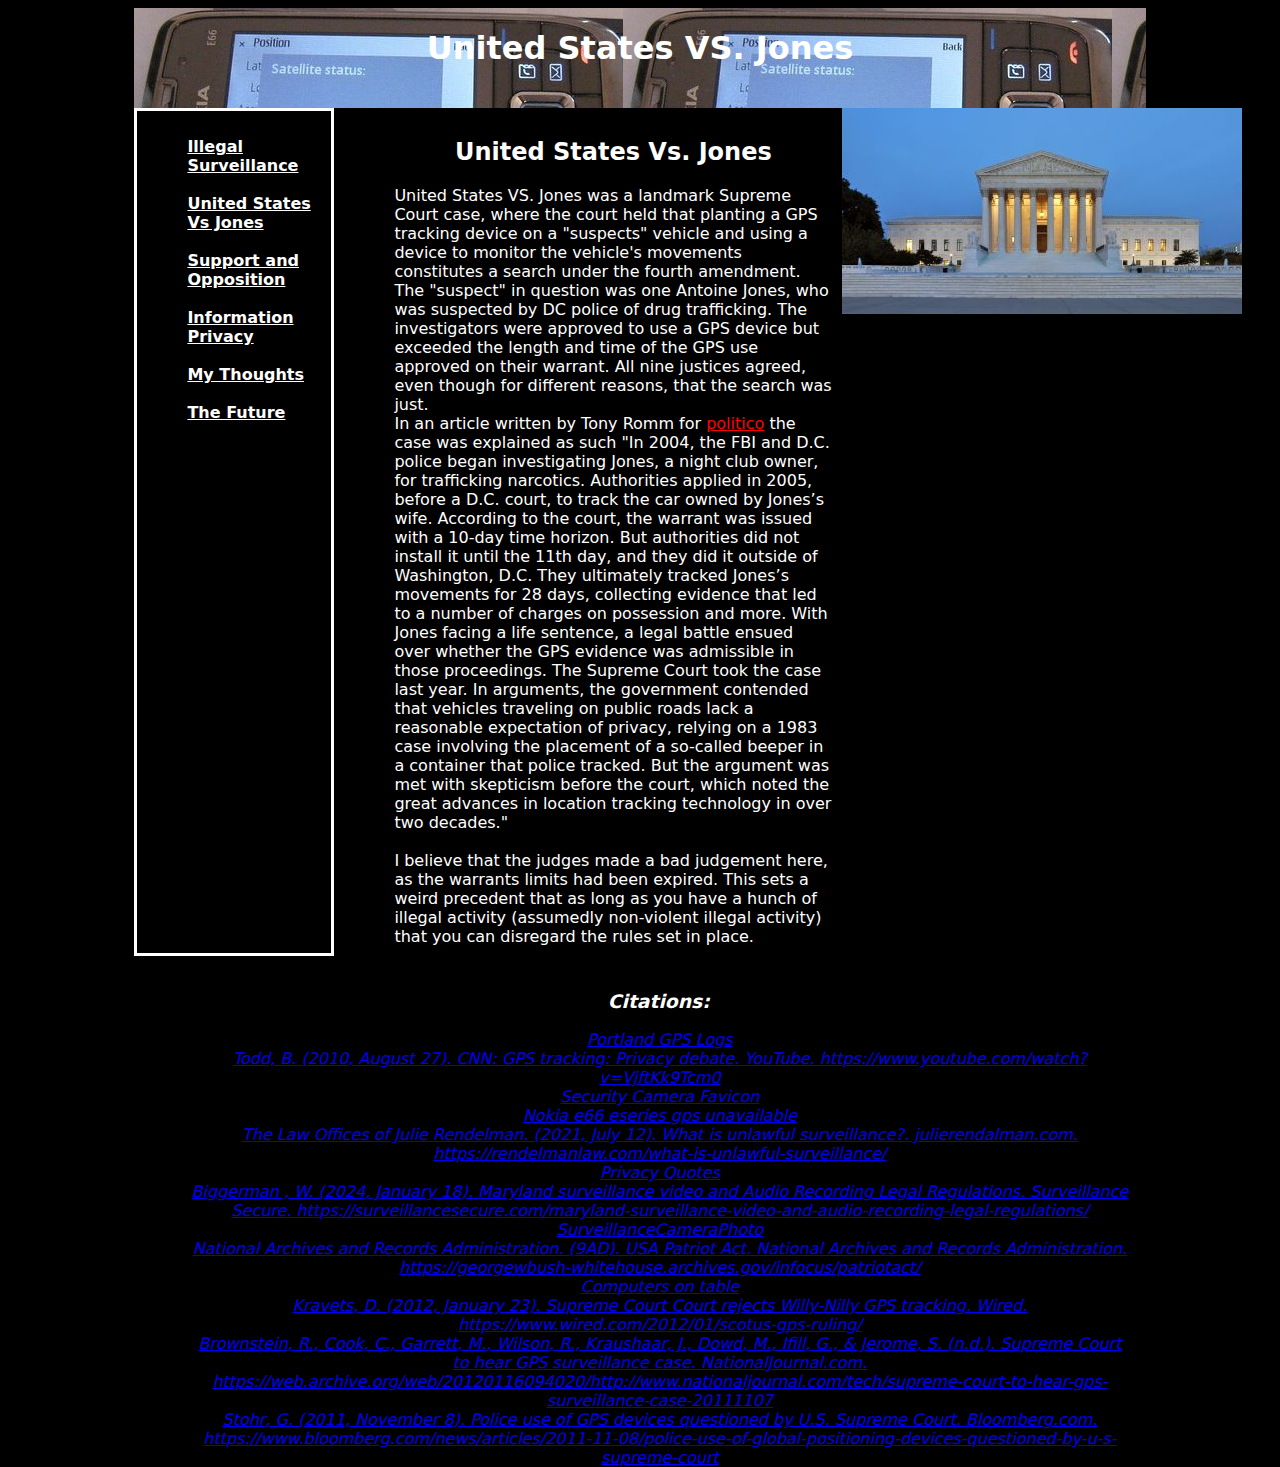
<file: Anthony_United_States_Vs_Jones.html>
<!DOCTYPE html>
<html lang ="en">
<head>
	<title>United States Vs Jones</title>
	<meta charset="utf-8"> 
	<meta name="viewport" content="width=device-width, initial-scale=1.0">
	<meta name="description" content="A website dedicated to the bill that would limit government suirvellance with Geolocation data without a warrant">
	<link rel="shortcut icon" href="favicon.ico" type="image/x-icon">
	<link rel ="stylesheet" href="formatcss.css">
<style>
	.click {
	color: red;
	text-decoration: underline;
	cursor: pointer;
	}
</style>
<script>
	function redirectToWebsite() {
		window.location.href = "https://www.politico.com/story/2012/01/scotus-gps-tracking-is-a-search-071822";
	}
</script>
</head>
<body>
<div id="wrapper">
	<header>
		<h1>United States VS. Jones</h1>
	</header>
	<nav>
		<ul>
			<li><a href="Anthony_Illegal_Surveillance.html" target="_blank">Illegal Surveillance</a></li> <br>
			<li><a href="Anthony_United_States_Vs_Jones.html" target="_blank">United States Vs Jones</a></li> <br>
			<li><a href="Anthony_Support_and_Opposition.html" target="_blank">Support and Opposition</a></li> <br>
			<li><a href="Anthony_Information_Privacy.html" target="_blank">Information Privacy</a></li> <br>
			<li><a href="Anthony_My_Thoughts.html" target="_blank">My Thoughts</a></li> <br>
			<li><a href="Anthony_The_Future.html" target="_blank">The Future</a></li> <br>
		<ul>
	</nav>
	<main>
		<h2>United States Vs. Jones</h2>
		United States VS. Jones was a landmark Supreme Court case, where the court held that planting a GPS tracking device on a 
		"suspects" vehicle and using a device to monitor the vehicle's movements constitutes a search under the fourth amendment. The 
		"suspect" in question was one Antoine Jones, who was suspected by DC police of drug trafficking. The investigators were
		approved to use a GPS device but exceeded the length and time of the GPS use approved on their warrant. All nine justices 
		agreed, even though for different reasons, that the search was just. 
		<br>
		In an article written by Tony Romm for <span class="click" onclick="redirectToWebsite()">politico</span> the case was explained as such "In 2004, the FBI and D.C. police began investigating Jones, a night club owner, for trafficking narcotics. Authorities applied in 2005, 
		before a D.C. court, to track the car owned by Jones’s wife. 
		According to the court, the warrant was issued with a 10-day time horizon. But authorities did not install it until the 11th day, and they did it outside of Washington, D.C. They ultimately tracked Jones’s 
		movements for 28 days, collecting evidence that led to a number of charges on possession and more. With Jones facing a life sentence, a legal battle ensued over whether the GPS evidence was admissible in those proceedings. 
		The Supreme Court took the case last year. In arguments, the government contended that vehicles traveling on public roads lack a reasonable expectation of privacy, relying on a 1983 case involving the placement of a so-called 
		beeper in a container that police tracked. But the argument was met with skepticism before the court, which noted the great advances in location tracking technology in over two decades."
		<br><br>
		I believe that the judges made a bad judgement here, as the warrants limits had been expired. This sets a weird precedent that as long as you have a hunch of illegal activity (assumedly non-violent illegal activity)
		that you can disregard the rules set in place. 
	</main>
	<aside>
		<img src="United_States_Supreme_Court.jpg" alt="The United States Supreme Court" width = "400" height "206">
	</aside>
	<footer>
	<h3>&emsp;&emsp;Citations:</h3>
	<ul>
	<li><a href= "https://openverse.org/image/7788f97c-c898-460f-bc4e-785c75d6efbc?q=gps" target="_blank">Portland GPS Logs</a></li>
		<li><a href="https://www.youtube.com/watch?v=VjftKk9Tcm0" target="_blank"> Todd, B. (2010, August 27). CNN: GPS tracking: Privacy debate. YouTube. https://www.youtube.com/watch?v=VjftKk9Tcm0 </a></li>
		<li><a href="https://www.flickr.com/photos/39160147@N03/14162336769" target="_blank">Security Camera Favicon</a></li>
		<li><a href="https://openverse.org/image/aeefcb96-a139-4291-929d-6b172a5372d0?q=gps" target="_blank">Nokia e66 eseries gps unavailable</a></li>
		<li><a href="https://rendelmanlaw.com/what-is-unlawful-surveillance/" target="_blank">The Law Offices of Julie Rendelman. (2021, July 12). What is unlawful surveillance?. julierendalman.com. https://rendelmanlaw.com/what-is-unlawful-surveillance/ </a></li>
		<li><a href="https://www.goodreads.com/quotes/tag/privacy" target="_blank">Privacy Quotes</a></li>
		<li><a href="https://surveillancesecure.com/maryland-surveillance-video-and-audio-recording-legal-regulations/" target="_blanK">Biggerman , W. (2024, January 18). Maryland surveillance video and Audio Recording Legal Regulations. Surveillance Secure. https://surveillancesecure.com/maryland-surveillance-video-and-audio-recording-legal-regulations/ </a></li>
		<li><a href="https://www.flickr.com/photos/38712296@N07/7670892420" target="_blank">SurveillanceCameraPhoto</a></li>
		<li><a href="https://georgewbush-whitehouse.archives.gov/infocus/patriotact/" target="_blank">National Archives and Records Administration. (9AD). USA Patriot Act. National Archives and Records Administration. https://georgewbush-whitehouse.archives.gov/infocus/patriotact/ </a></li>
		<li><a href="https://openverse.org/image/b7775c00-cc8b-4bf4-bab2-db2d2832502b?q=data" target="_blank">Computers on table</a><l/i>
		<li><a href="https://www.politico.com/story/2012/01/scotus-gps-tracking-is-a-search-071822" target="_blank">Kravets, D. (2012, January 23). Supreme Court Court rejects Willy-Nilly GPS tracking. Wired. https://www.wired.com/2012/01/scotus-gps-ruling/ </a></li>
		<li><a href="https://web.archive.org/web/20120116094020/http://www.nationaljournal.com/tech/supreme-court-to-hear-gps-surveillance-case-20111107" target="_blank">Brownstein, R., Cook, C., Garrett, M., Wilson, R., Kraushaar, J., Dowd, M., Ifill, G., & Jerome, S. (n.d.). Supreme Court to hear GPS surveillance case. NationalJournal.com. https://web.archive.org/web/20120116094020/http://www.nationaljournal.com/tech/supreme-court-to-hear-gps-surveillance-case-20111107 </a></li>
		<li><a href="https://www.bloomberg.com/news/articles/2011-11-08/police-use-of-global-positioning-devices-questioned-by-u-s-supreme-court" target="_blank">Stohr, G. (2011, November 8). Police use of GPS devices questioned by U.S. Supreme Court. Bloomberg.com. https://www.bloomberg.com/news/articles/2011-11-08/police-use-of-global-positioning-devices-questioned-by-u-s-supreme-court </a></li>
	</ul>
	</footer>
</div>
</body>
</html>
</file>
<file: formatcss.css>
* { box-sizing: border-box; }
div {font-family: system-ui;}
body { background-color: #000000;
	color: #FFFFFF;}
header { color: #FFFFFF;
	background-image: url(nokiaeseriesbanner.jpg); }
main { margin-left: 100px; }
header { grid-area: header; }
nav    { grid-area: nav; }
main   { grid-area: main; }
aside  { grid-area: aside; }
footer { grid-area: footer; }
#wrapper { display: grid;
                    grid-template-rows: 100px auto 50px;
                    grid-template-columns: 150px 1fr 30%;
                    grid-template-areas: 
     					 "header  header header"
						 "nav     main   aside" 
     					 "footer  footer footer"  ; }
#wrapper { width: 80%;
	margin-left: auto;
	margin-right: auto; }
h1 { text-align: center; 
	color: #FFFFFF;
	font-size: 200%;}
h2 { text-align: center;}
nav { float: left;
	font-weight: bold;
	width: 200px;
	padding: 10px;
	border: 3px;
	border-style: solid;}
	
/* unvisited link */
nav a:link { color: #FFFFFF; }
/* visited link */
nav a:visited { color: #FF0000; }
/* hover */
nav a:hover { color: #00FF25; }
nav ul { list-style-type: none;}
main { margin-left: 100px;
	padding: 10px; }
footer { text-align: center;
	font-style: italic;
	clear: both;
	padding: 1em; }
footer ul { list-style-type: none;}
</style>
</file>
